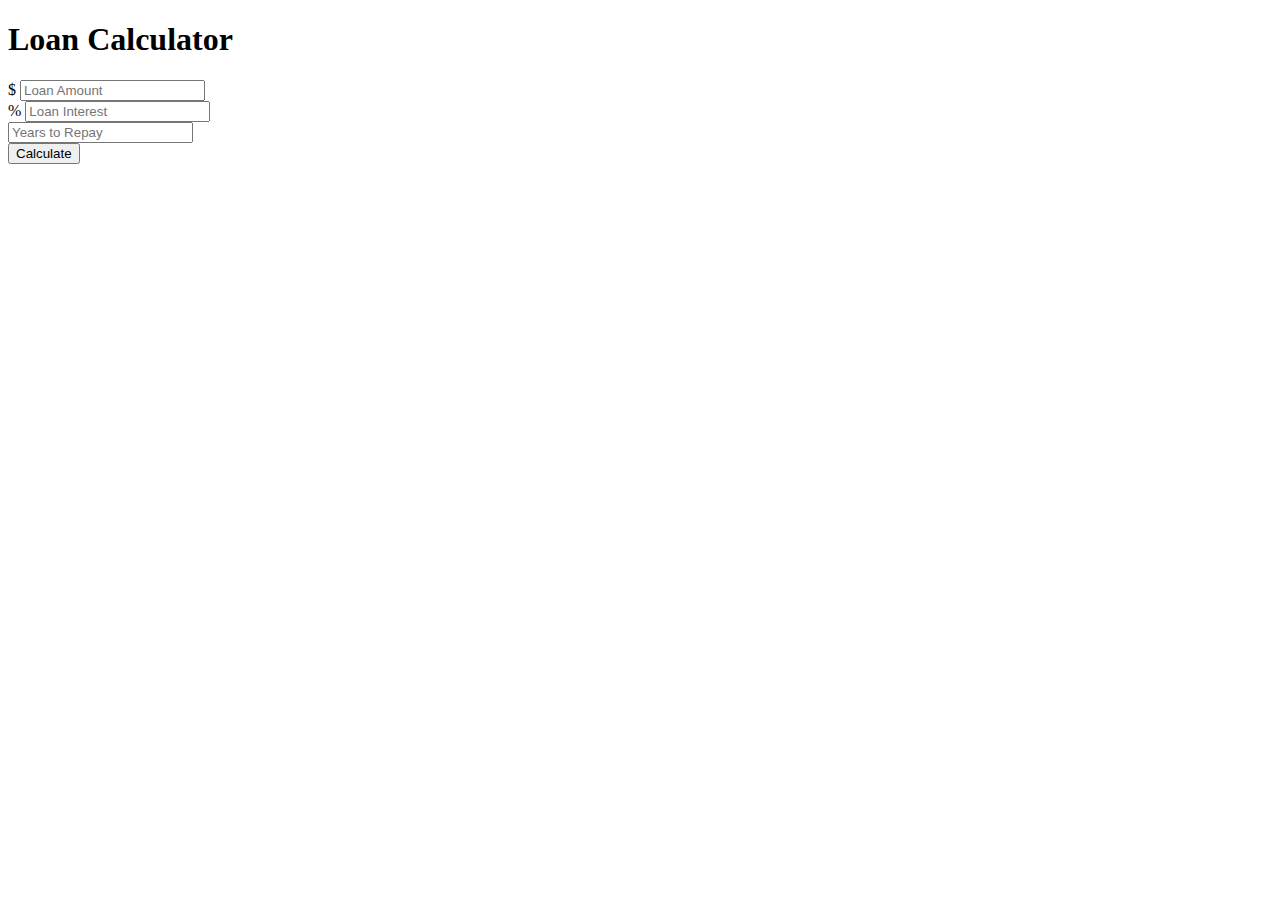
<file: Dom Projects/Loan Calculator/index.html>
<!DOCTYPE html>
<html lang="en">
  <head>
    <meta charset="utf-8" />
    <meta name="viewport" content="width=device-width, initial-scale=1" />

    <!-- CSS only -->
    <link
      rel="stylesheet"
      href="https://maxcdn.bootstrapcdn.com/bootstrap/4.0.0-beta.2/css/bootstrap.min.css"
      integrity="sha384-PsH8R72JQ3SOdhVi3uxftmaW6Vc51MKb0q5P2rRUpPvrszuE4W1povHYgTpBfshb"
      crossorigin="anonymous"
    />

    <style>
      #loading,
      #results {
        display: none;
      }
    </style>

    <title>Loan Calculator</title>
  </head>
  <body class="bg-dark">
    <div class="container">
      <div class="row">
        <div class="col-md-6 mx-auto">
          <div class="card card-body text-center mt-5">
            <h1 class="heading display-5 pb-3">Loan Calculator</h1>
            <form id="loan-form">
              <div class="form-group">
                <div class="input-group">
                  <span class="input-group-addon">$</span>
                  <input
                    type="number"
                    class="form-control"
                    name=""
                    id="amount"
                    placeholder="Loan Amount"
                  />
                </div>
              </div>
              <div class="form-group">
                <div class="input-group">
                  <span class="input-group-addon">%</span>
                  <input
                    type="number"
                    class="form-control"
                    name=""
                    id="interest"
                    placeholder="Loan Interest"
                  />
                </div>
              </div>
              <div class="form-group">
                <input
                  type="number"
                  class="form-control"
                  name=""
                  id="years"
                  placeholder="Years to Repay"
                />
              </div>
              <div class="form-group">
                <input
                  type="submit"
                  value="Calculate"
                  class="btn btn-dark btn-block"
                  name=""
                  id="claculate"
                />
              </div>
            </form>
            <!-- loader -->
            <div id="loading">
              <img src="assets/Infinity-1.8s-203px.gif" alt="" />
            </div>
            <!-- results -->
            <div id="results">
              <h5>Results</h5>
              <div class="form-group">
                <div class="input-group">
                  <span class="input-group-addon">Monthly Payment</span>
                  <input
                    type="number"
                    class="form-control"
                    name=""
                    id="monthlyPayment"
                    disabled
                  />
                </div>
              </div>
              <div class="form-group">
                <div class="input-group">
                  <span class="input-group-addon">Total Payment</span>
                  <input
                    type="number"
                    class="form-control"
                    name=""
                    id="totalPayment"
                    disabled
                  />
                </div>
              </div>
              <div class="form-group">
                <div class="input-group">
                  <span class="input-group-addon">Total Interest</span>
                  <input
                    type="number"
                    class="form-control"
                    name=""
                    id="totalInterest"
                    disabled
                  />
                </div>
              </div>
            </div>
          </div>
        </div>
      </div>
    </div>

    <script
      src="https://code.jquery.com/jquery-3.2.1.slim.min.js"
      integrity="sha384-KJ3o2DKtIkvYIK3UENzmM7KCkRr/rE9/Qpg6aAZGJwFDMVNA/GpGFF93hXpG5KkN"
      crossorigin="anonymous"
    ></script>
    <script
      src="https://cdnjs.cloudflare.com/ajax/libs/popper.js/1.12.3/umd/popper.min.js"
      integrity="sha384-vFJXuSJphROIrBnz7yo7oB41mKfc8JzQZiCq4NCceLEaO4IHwicKwpJf9c9IpFgh"
      crossorigin="anonymous"
    ></script>
    <script
      src="https://maxcdn.bootstrapcdn.com/bootstrap/4.0.0-beta.2/js/bootstrap.min.js"
      integrity="sha384-alpBpkh1PFOepccYVYDB4do5UnbKysX5WZXm3XxPqe5iKTfUKjNkCk9SaVuEZflJ"
      crossorigin="anonymous"
    ></script>
    <script src="script.js"></script>
  </body>
</html>
</file>
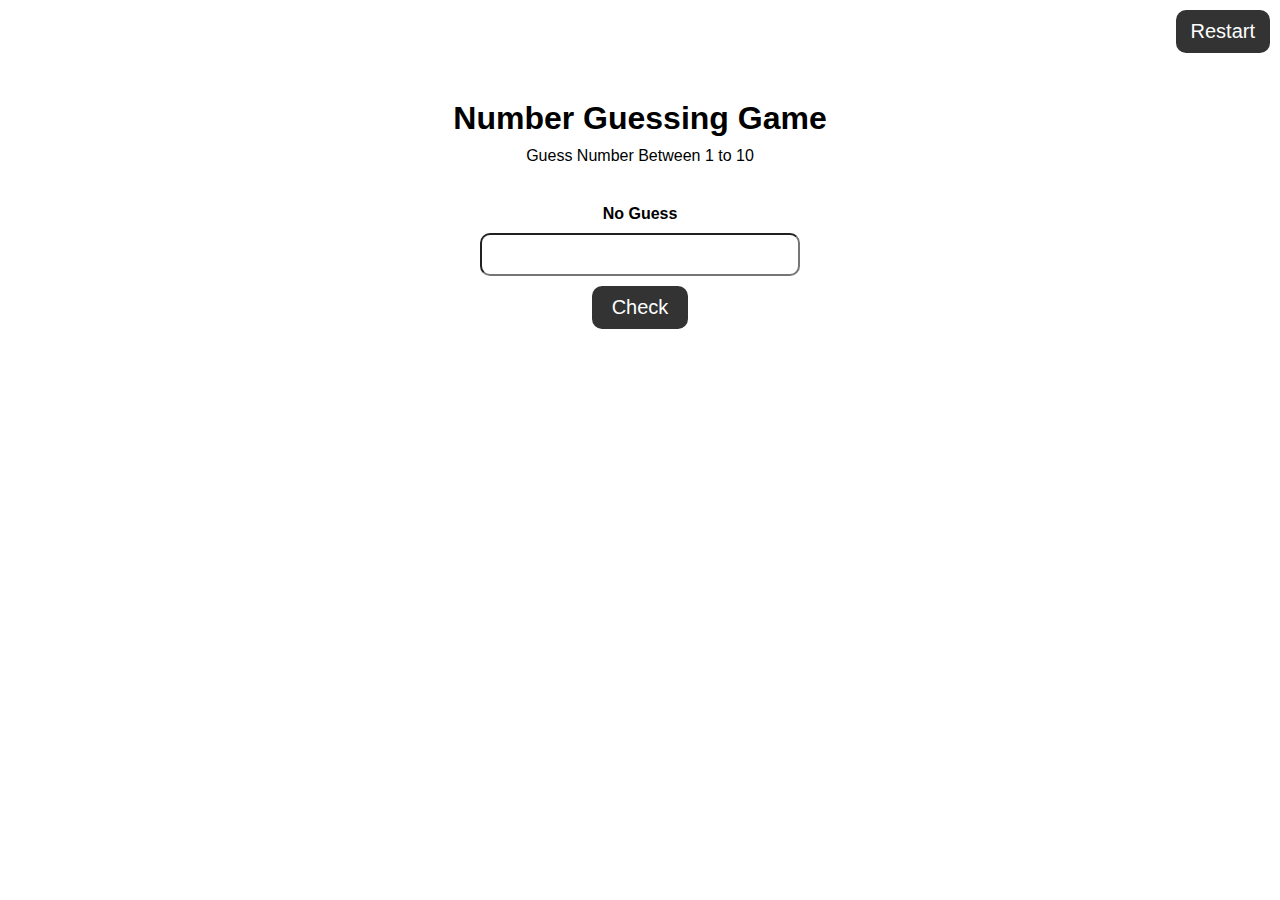
<file: Dom Projects/Number Guessing Game/index.html>
<!DOCTYPE html>
<html lang="en">
  <head>
    <meta charset="UTF-8" />
    <meta http-equiv="X-UA-Compatible" content="IE=edge" />
    <meta name="viewport" content="width=device-width, initial-scale=1.0" />
    <title>Number Guessing Game</title>
    <link rel="stylesheet" href="style.css" />
  </head>
  <body>
    <div class="main">
      <div class="main-heading">
        <h1>Number Guessing Game</h1>
        <p>Guess Number Between 1 to 10</p>
        <h4 class="error">No Guess</h4>
      </div>
      <form class="guess">
        <input type="number" name="" id="userInput" />
        <div class="" id="btn">
          <input class="btn" type="submit" value="Check" />
        </div>
      </form>
    </div>
    <div class="restart">
      <a class="btn-restart" href="">Restart</a>
    </div>
    <script src="script.js"></script>
  </body>
</html>
</file>
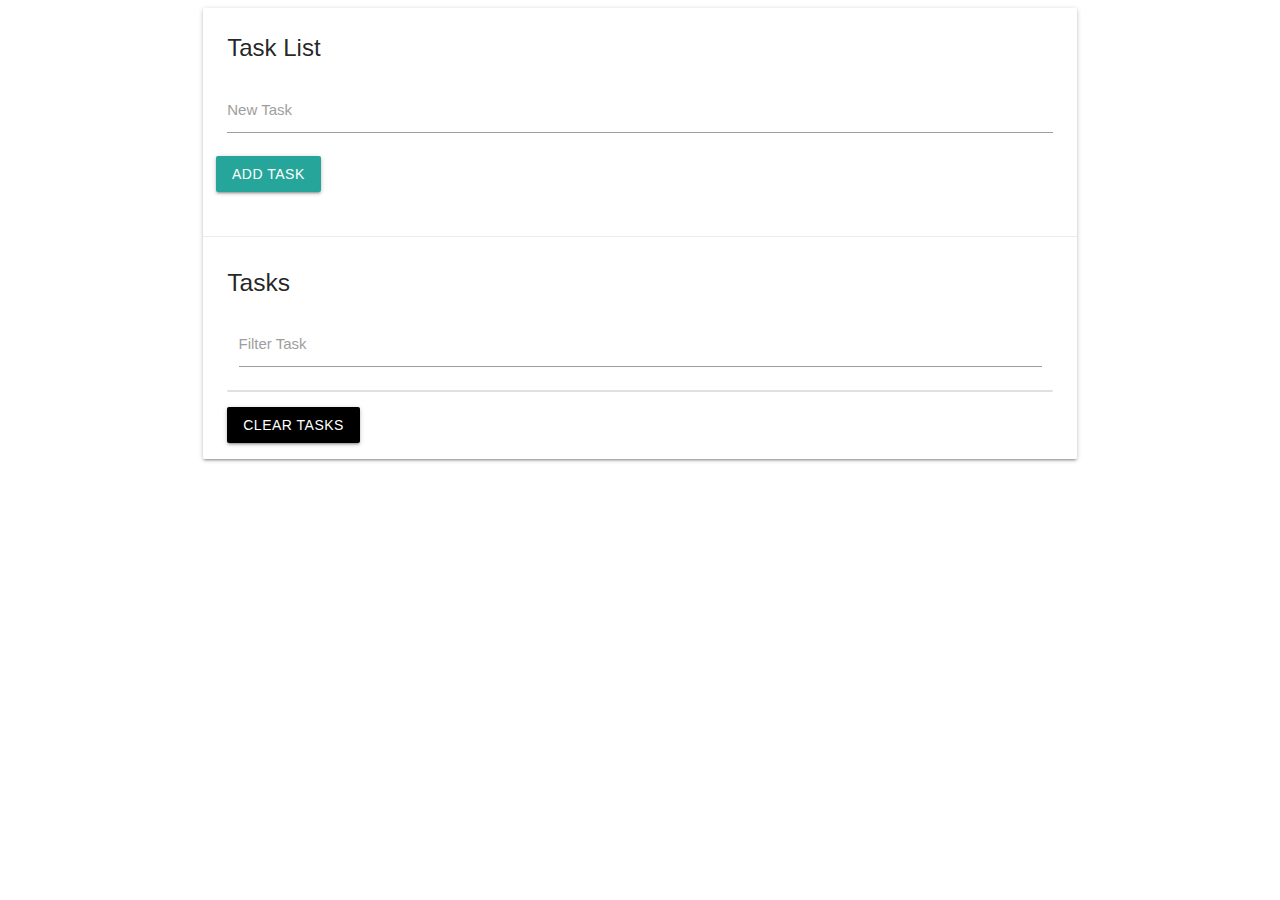
<file: Dom Projects/Task List/index.html>
<!DOCTYPE html>
<html lang="en">
  <head>
    <meta charset="UTF-8" />
    <meta http-equiv="X-UA-Compatible" content="IE=edge" />
    <meta name="viewport" content="width=device-width, initial-scale=1.0" />
    <title>Task List</title>
    <link
      rel="stylesheet"
      href="https://cdnjs.cloudflare.com/ajax/libs/materialize/1.0.0/css/materialize.min.css"
    />
    <link
      rel="stylesheet"
      href="https://stackpath.bootstrapcdn.com/font-awesome/4.7.0/css/font-awesome.min.css"
      integrity="sha384-wvfXpqpZZVQGK6TAh5PVlGOfQNHSoD2xbE+QkPxCAFlNEevoEH3Sl0sibVcOQVnN"
      crossorigin="anonymous"
    />
  </head>
  <body>
    <div class="container">
      <div class="row">
        <div class="col s12">
          <div id="main" class="card">
            <div class="card-content">
              <span class="card-title">Task List</span>
              <div class="row">
                <form id="task-form">
                  <div class="input-field col s12">
                    <input type="text" name="task" id="task" />
                    <label for="task">New Task</label>
                  </div>
                  <input type="submit" value="Add Task" class="btn" />
                </form>
              </div>
            </div>
            <div class="card-action">
              <h5 id="task-title">Tasks</h5>
              <div class="input-field col s12">
                <input type="text" name="filter" id="filter" />
                <label for="filter">Filter Task</label>
              </div>
              <ul class="collection"></ul>
              <a href="#" class="clear-tasks btn black">Clear Tasks</a>
            </div>
          </div>
        </div>
      </div>
    </div>

    <script
      src="https://code.jquery.com/jquery-3.6.0.js"
      integrity="sha256-H+K7U5CnXl1h5ywQfKtSj8PCmoN9aaq30gDh27Xc0jk="
      crossorigin="anonymous"
    ></script>
    <script src="https://cdnjs.cloudflare.com/ajax/libs/materialize/1.0.0/js/materialize.min.js"></script>
    <script src="script.js"></script>
  </body>
</html>
</file>
<file: Dom Projects/Number Guessing Game/style.css>
* {
        margin: 0;
        padding: 0;
        box-sizing: border-box;
        font-family: 'Segoe UI', Tahoma, Geneva, Verdana, sans-serif;
        text-align: center;
}

body {
        position: relative;
}

.main {
        display: flex;
        flex-direction: column;
        margin: 0 auto;
        max-width: 900px;
        justify-content: center;
        align-items: center;
}


h1 {
        margin-top: 100px;
        margin-bottom: 10px;
}

p {
        margin-bottom: 40px;
}

.error {
        margin-bottom: 10px;
}

form {
        display: flex;
        flex-direction: column;
        align-items: center;
        width: 400px;
}

input {
        width: 80%;
        padding: 2%;
        margin-bottom: 10px;
        font-size: 20px;
        border-radius: 10px;
        outline: none;
}

#btn {
        display: flex;
        align-items: center;
        justify-content: center;
}

.btn {
        width: 100%;
        cursor: pointer;

        border: none;
        background-color: #333;
        color: white;


        padding: 10px 20px;

}

.btn:hover {
        background-color: black;
}

.restart {
        margin: 0 auto;
        max-width: 900px;
}

.btn-restart {
        position: absolute;
        top: 0;
        right: 0;
        margin-right: 10px;
        margin-top: 10px;
        background-color: #333;
        padding: 10px 15px;
        color: white;
        border-radius: 10px;
        font-size: 20px;
        text-decoration: none;
}

.btn-restart:hover {
        background-color: black;
}
</file>
